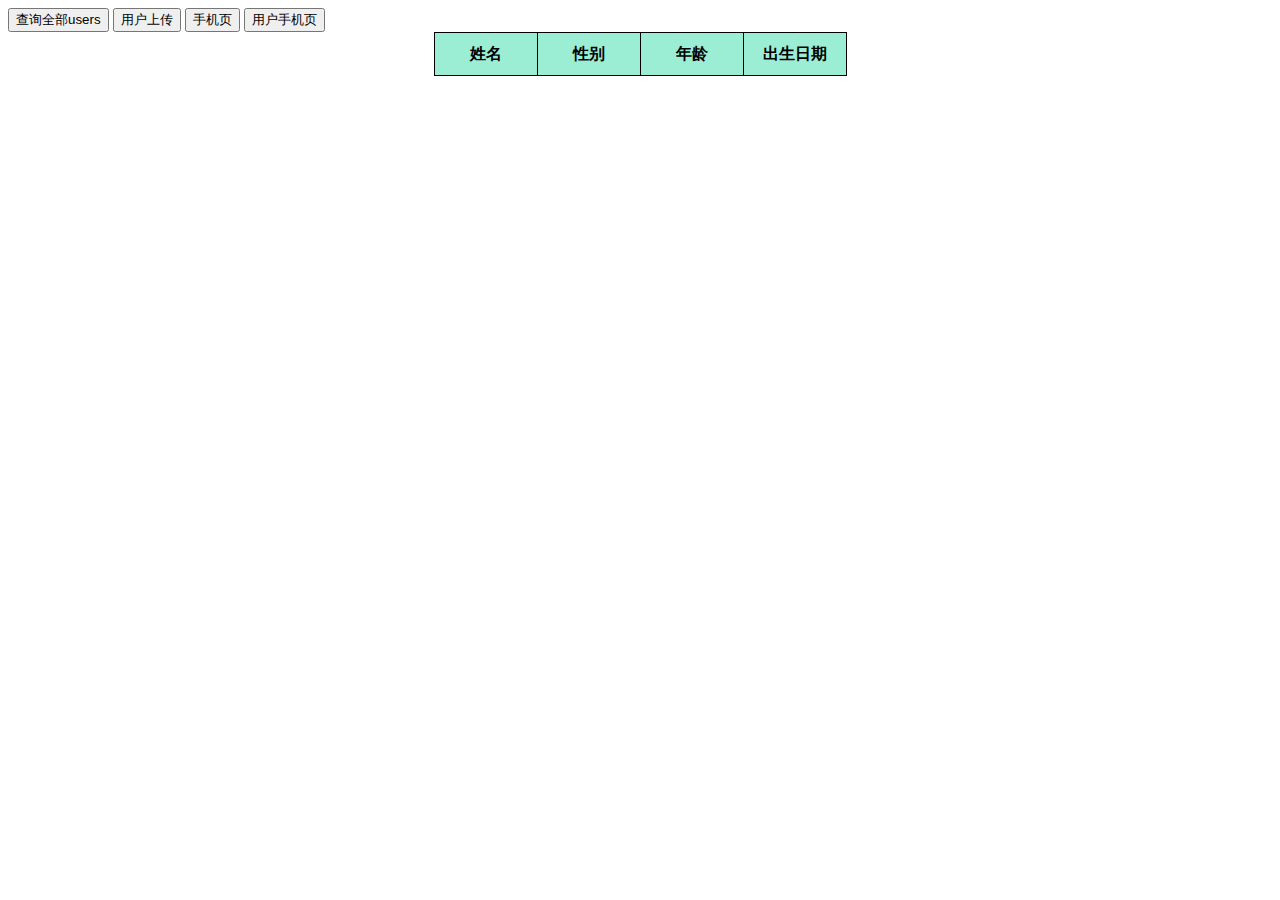
<file: src/main/resources/templates/index.html>
<!DOCTYPE html>
<html lang="en" xmlns:th="http://www.thymeleaf.org">
<head>
    <meta charset="UTF-8"/>
    <title>用户列表页</title>
    <!-- 项目启动之后实际生效的是th:href，href里面的在项目里面不生效了，但是设置成这样直接浏览器打开的时候会生效，方便我调页面-->
    <link rel="stylesheet" href="../static/css/index.css" th:href="@{/static/css/index.css}">
    <script type="text/javascript" src="../static/js/jquery-2.1.1.min.js" th:src="@{/static/js/jquery-2.1.1.min.js}"></script>
</head>
<body>
    <input id="findAll" type="button" value="查询全部users"/>
    <a href="/user/toUploadPage" class="skip"><input type="button" value="用户上传"/></a>
    <a href="/user/toPhonePage" class="skip"><input type="button" value="手机页"/></a>
    <a href="/user/toUpPage" class="skip"><input type="button" value="用户手机页"/></a>
<table>
    <tr>
        <th>姓名</th>
        <th>性别</th>
        <th>年龄</th>
        <th>出生日期</th>
    </tr>
    <tbody id="userTable"></tbody>
</table>

<script type="text/javascript">

    $("#findAll").click(function (){
        $.ajax({
            type:"POST",
            url:"http://localhost:8080/user/getAll",
            data:{},
            success:function (list){
                var html;
                for(var i=0;i<list.length;i++){
                    html+="<tr><td>"+list[i].name+
                        "</td><td>"+list[i].sex+
                        "</td><td>"+list[i].age+
                        "</td><td>"+list[i].birthday+"</td></tr>"
                }
                $("#userTable").html(html);
            }
        })
    })
</script>
</body>
</html>
</file>
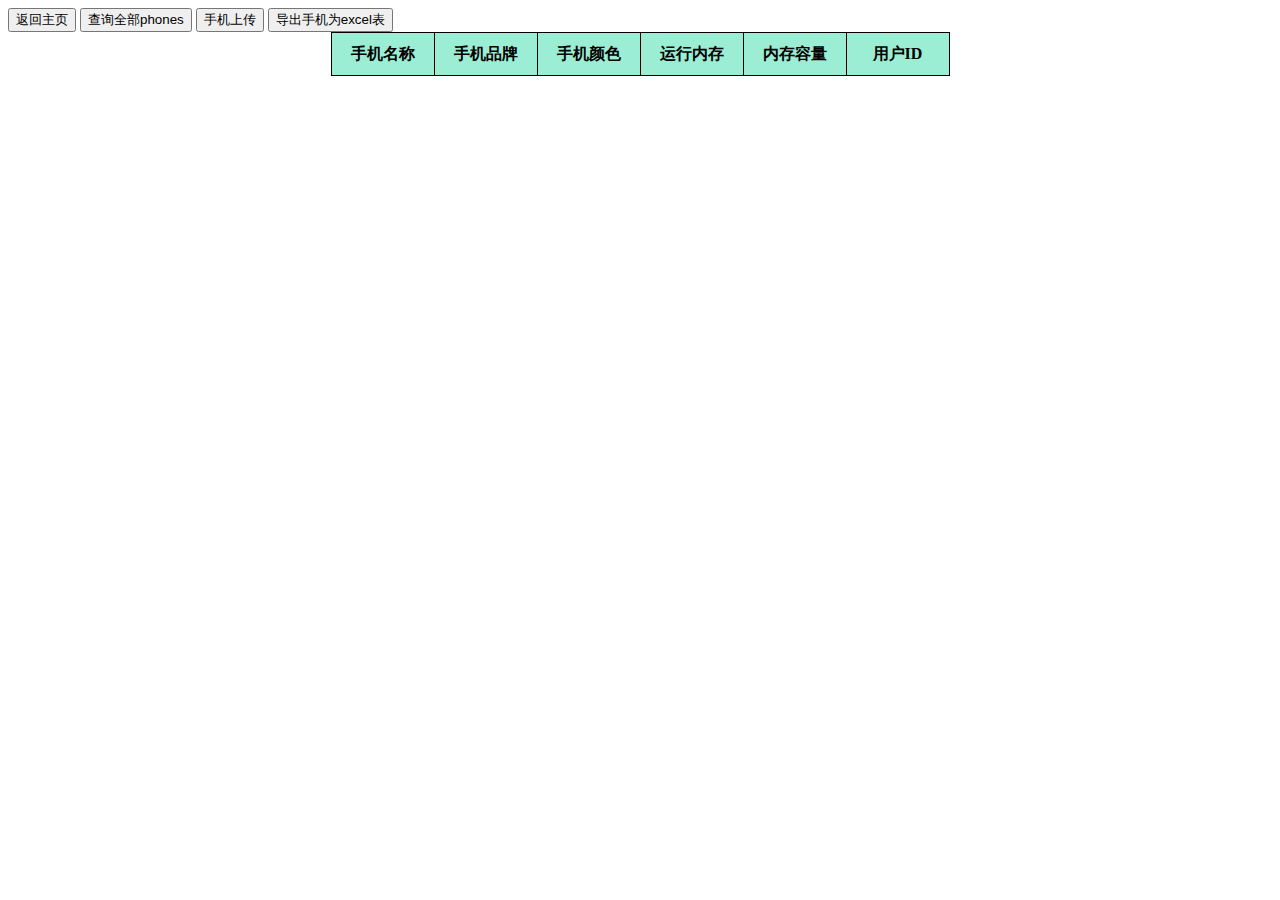
<file: src/main/resources/templates/phone.html>
<!DOCTYPE html>
<html lang="en" xmlns:th="http://www.thymeleaf.org">
<head>
    <meta charset="UTF-8"/>
    <title>手机列表页</title>
    <!-- 项目启动之后实际生效的是th:href，href里面的在项目里面不生效了，但是设置成这样直接浏览器打开的时候会生效，方便我调页面-->
    <link rel="stylesheet" href="../static/css/index.css" th:href="@{/static/css/index.css}">
    <script type="text/javascript" src="../static/js/jquery-2.1.1.min.js" th:src="@{/static/js/jquery-2.1.1.min.js}"></script>
</head>
<body>
<a href="/user/toIndex"><input type="button" value="返回主页"/></a>
<input id="findAll" type="button" value="查询全部phones"/>
<a href="/phone/toUploadPage" class="skip"><input type="button" value="手机上传"/></a>
<a href="/phone/exportWeb" class="skip"><input type="button" value="导出手机为excel表"/></a>
<table>
    <tr>
        <th>手机名称</th>
        <th>手机品牌</th>
        <th>手机颜色</th>
        <th>运行内存</th>
        <th>内存容量</th>
        <th>用户ID</th>
    </tr>
    <tbody id="phoneTable"></tbody>
</table>

<script type="text/javascript">

    $("#findAll").click(function (){
        $.ajax({
            type:"POST",
            url:"/phone/getAll",
            data:{},
            success:function (list){
                var html;
                for(var i=0;i<list.length;i++){
                    html+="<tr><td>"+list[i].phone_name+
                        "</td><td>"+list[i].brand+
                        "</td><td>"+list[i].phone_color+
                        "</td><td>"+list[i].ram+
                        "</td><td>"+list[i].rom+
                        "</td><td>"+list[i].user_id+"</td></tr>"
                }
                $("#phoneTable").html(html);
            }
        })
    })
</script>
</body>
</html>
</file>
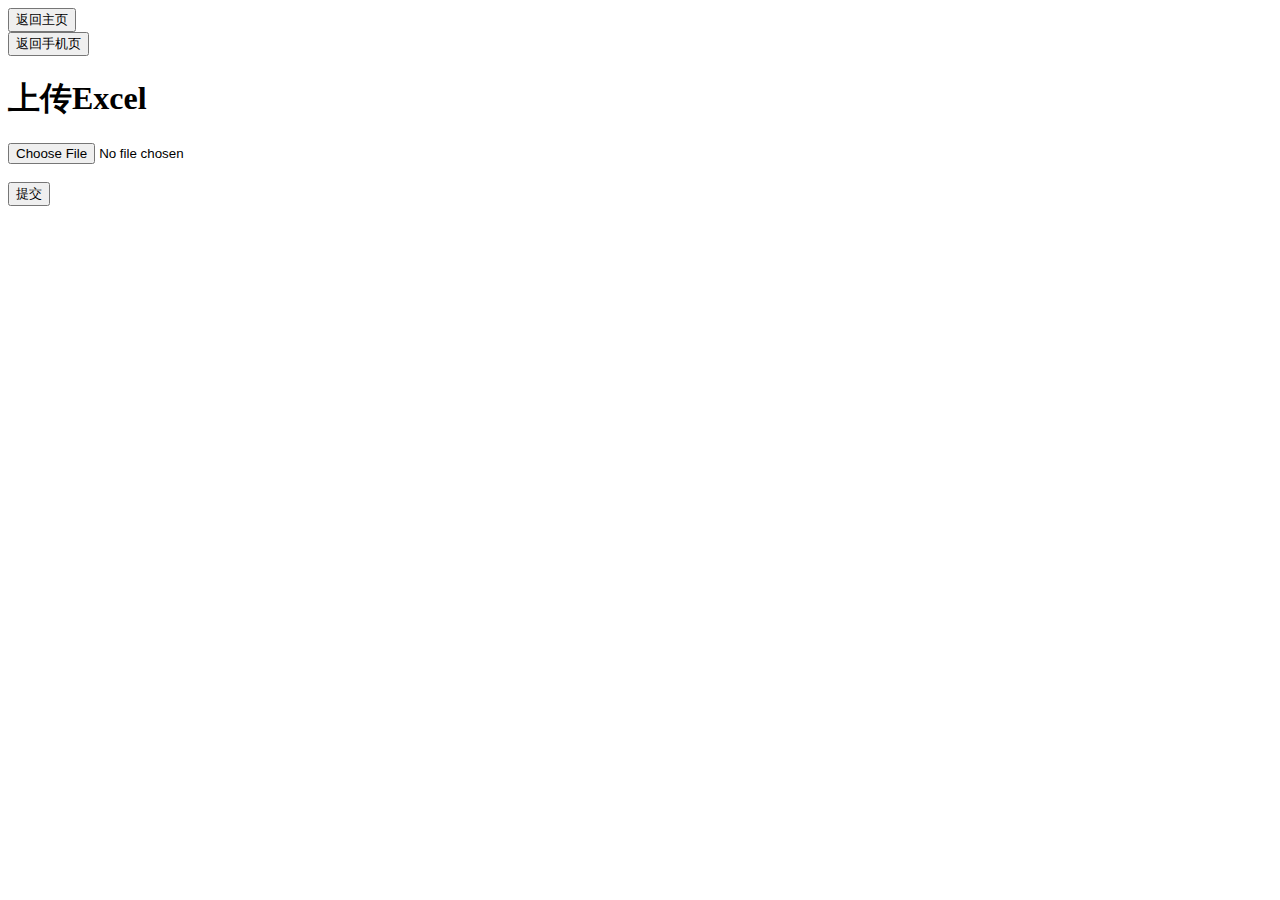
<file: src/main/resources/templates/phoneupload.html>
<!DOCTYPE html>
<html lang="en">
<head>
    <meta charset="UTF-8">
    <title>手机表导入</title>
</head>
<body>
<!--浏览器回退方法，相当于返回上一页，不会新开页面-->
<!--<a onclick="history.back(-1)"><input type="button" value="返回主页"/></a><br/>-->
<!--后台跳转方法，新开一个index页面-->
<a href="/user/toIndex"><input type="button" value="返回主页"/></a><br/>
<a href="/user/toPhonePage"><input type="button" value="返回手机页"/></a><br/>
<h1>上传Excel</h1>
<form method="POST" action="/phone/upload" enctype="multipart/form-data">
    <input type="file" name="file"/><br/><br/>
    <input type="submit" value="提交"/>
</form>
</body>
</html>
</file>
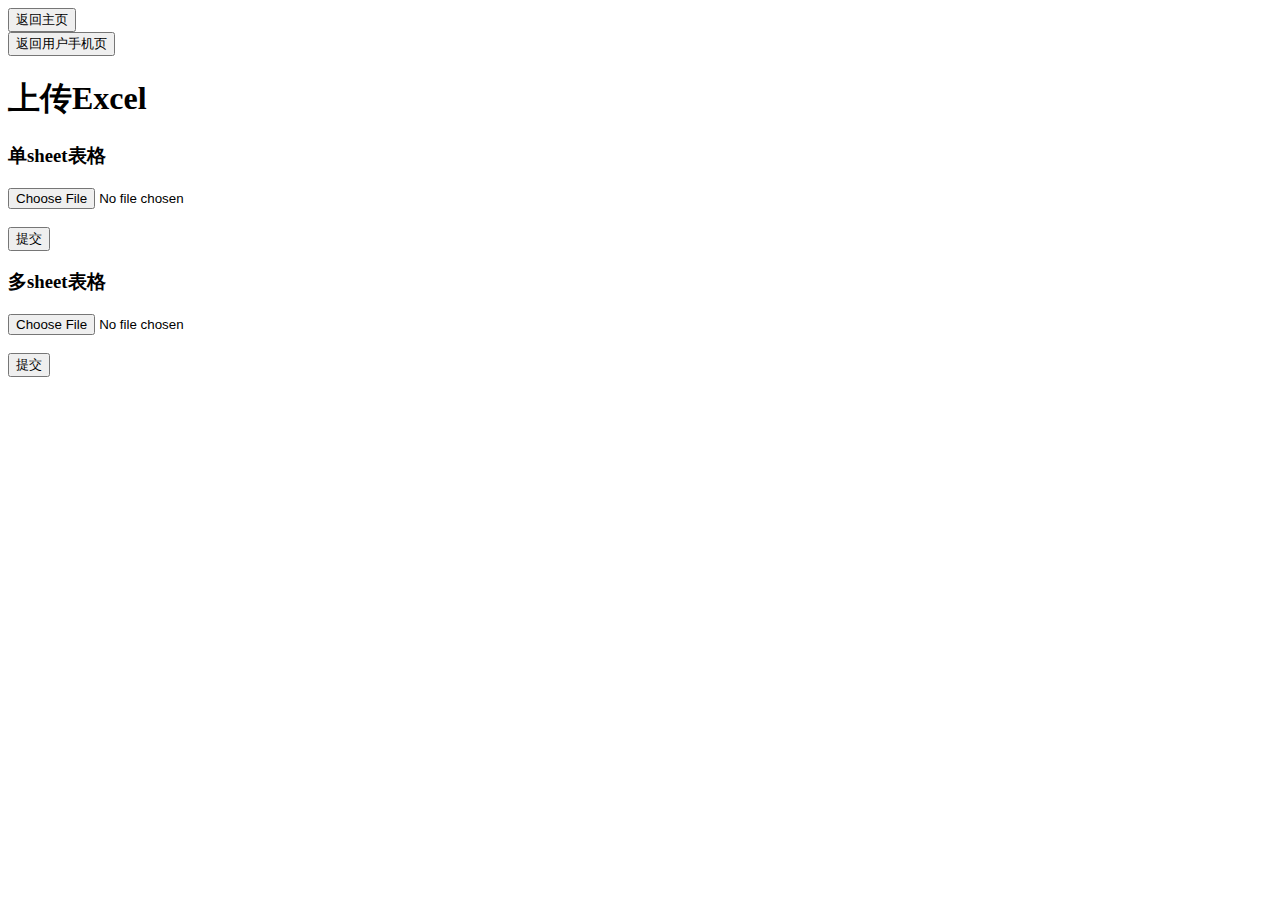
<file: src/main/resources/templates/upupload.html>
<!DOCTYPE html>
<html lang="en">
<head>
    <meta charset="UTF-8">
    <title>用户手机表导入</title>
</head>
<body>
<!--浏览器回退方法，相当于返回上一页，不会新开页面-->
<!--<a onclick="history.back(-1)"><input type="button" value="返回主页"/></a><br/>-->
<!--后台跳转方法，新开一个index页面-->
<a href="/user/toIndex"><input type="button" value="返回主页"/></a><br/>
<a href="/user/toUpPage"><input type="button" value="返回用户手机页"/></a><br/>
<h1>上传Excel</h1>
<h3>单sheet表格</h3>
<form method="POST" action="/up/uploadone" enctype="multipart/form-data">
    <input type="file" name="file"/><br/><br/>
    <input type="submit" value="提交"/>
</form>

<h3>多sheet表格</h3>
<form method="POST" action="/up/uploadmany" enctype="multipart/form-data">
    <input type="file" name="file"/><br/><br/>
    <input type="submit" value="提交"/>
</form>
</body>
</html>
</file>
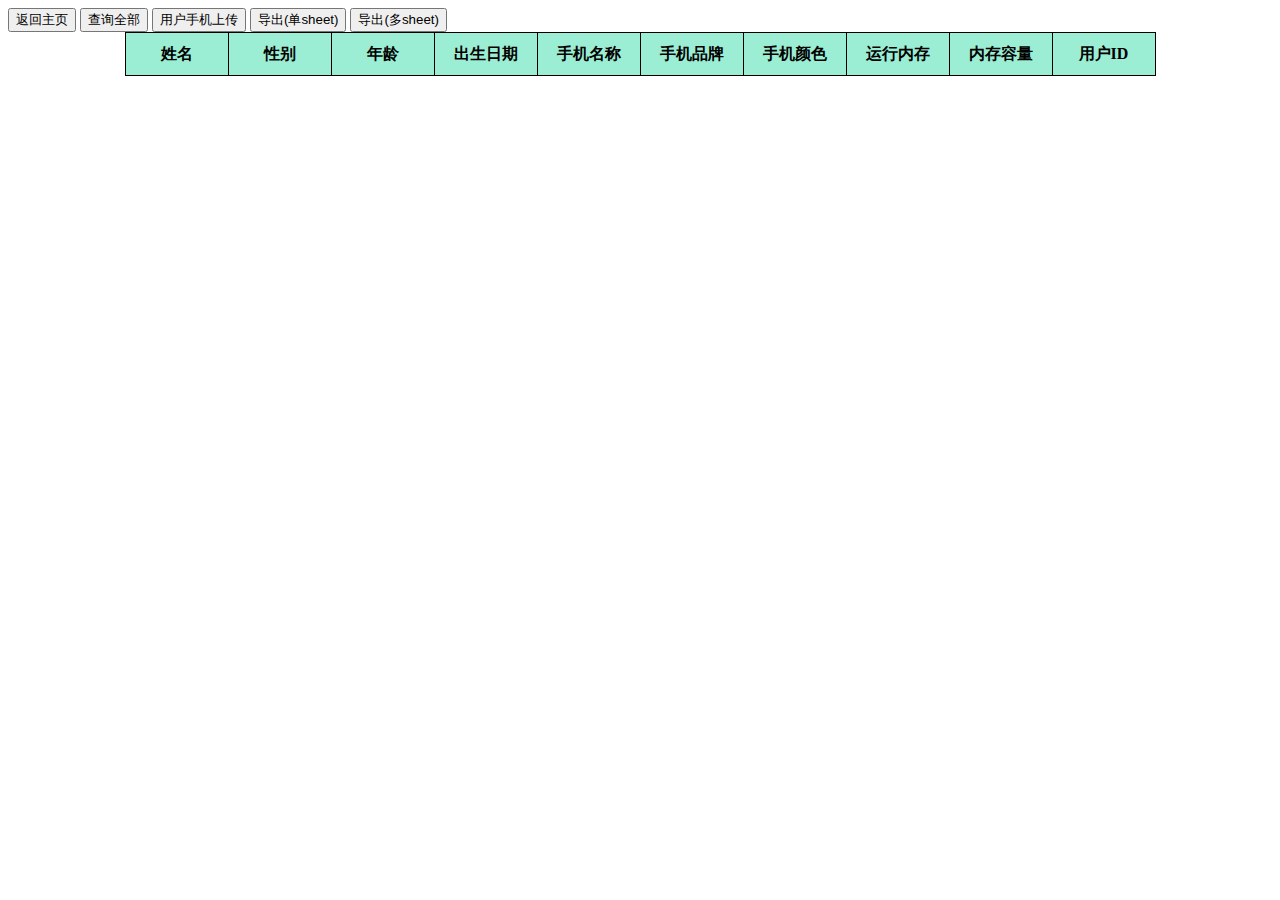
<file: src/main/resources/templates/userphone.html>
<!DOCTYPE html>
<html lang="en" xmlns:th="http://www.thymeleaf.org">
<head>
    <meta charset="UTF-8"/>
    <title>用户手机列表页</title>
    <!-- 项目启动之后实际生效的是th:href，href里面的在项目里面不生效了，但是设置成这样直接浏览器打开的时候会生效，方便我调页面-->
    <link rel="stylesheet" href="../static/css/index.css" th:href="@{/static/css/index.css}">
    <script type="text/javascript" src="../static/js/jquery-2.1.1.min.js" th:src="@{/static/js/jquery-2.1.1.min.js}"></script>
</head>
<body>
<a href="/user/toIndex"><input type="button" value="返回主页"/></a>
<input id="findAll" type="button" value="查询全部"/>
<a href="/up/toUploadPage" class="skip"><input type="button" value="用户手机上传"/></a>
<a href="/up/exportWeb1" class="skip"><input type="button" value="导出(单sheet)"/></a>
<a href="/up/exportWeb2" class="skip"><input type="button" value="导出(多sheet)"/></a>
<table>
    <tr>
        <th>姓名</th>
        <th>性别</th>
        <th>年龄</th>
        <th>出生日期</th>
        <th>手机名称</th>
        <th>手机品牌</th>
        <th>手机颜色</th>
        <th>运行内存</th>
        <th>内存容量</th>
        <th>用户ID</th>
    </tr>
    <tbody id="upTable"></tbody>
</table>

<script type="text/javascript">

    $("#findAll").click(function (){
        $.ajax({
            type:"POST",
            url:"/up/getAll",
            data:{},
            success:function (list){
                var html;
                for(var i=0;i<list.length;i++){
                    html+="<tr><td>"+list[i].name+
                        "</td><td>"+list[i].sex+
                        "</td><td>"+list[i].age+
                        "</td><td>"+list[i].birthday+
                        "</td><td>"+list[i].phone_name+
                        "</td><td>"+list[i].brand+
                        "</td><td>"+list[i].phone_color+
                        "</td><td>"+list[i].ram+
                        "</td><td>"+list[i].rom+
                        "</td><td>"+list[i].user_id+"</td></tr>"
                }
                $("#upTable").html(html);
            }
        })
    })
</script>
</body>
</html>
</file>
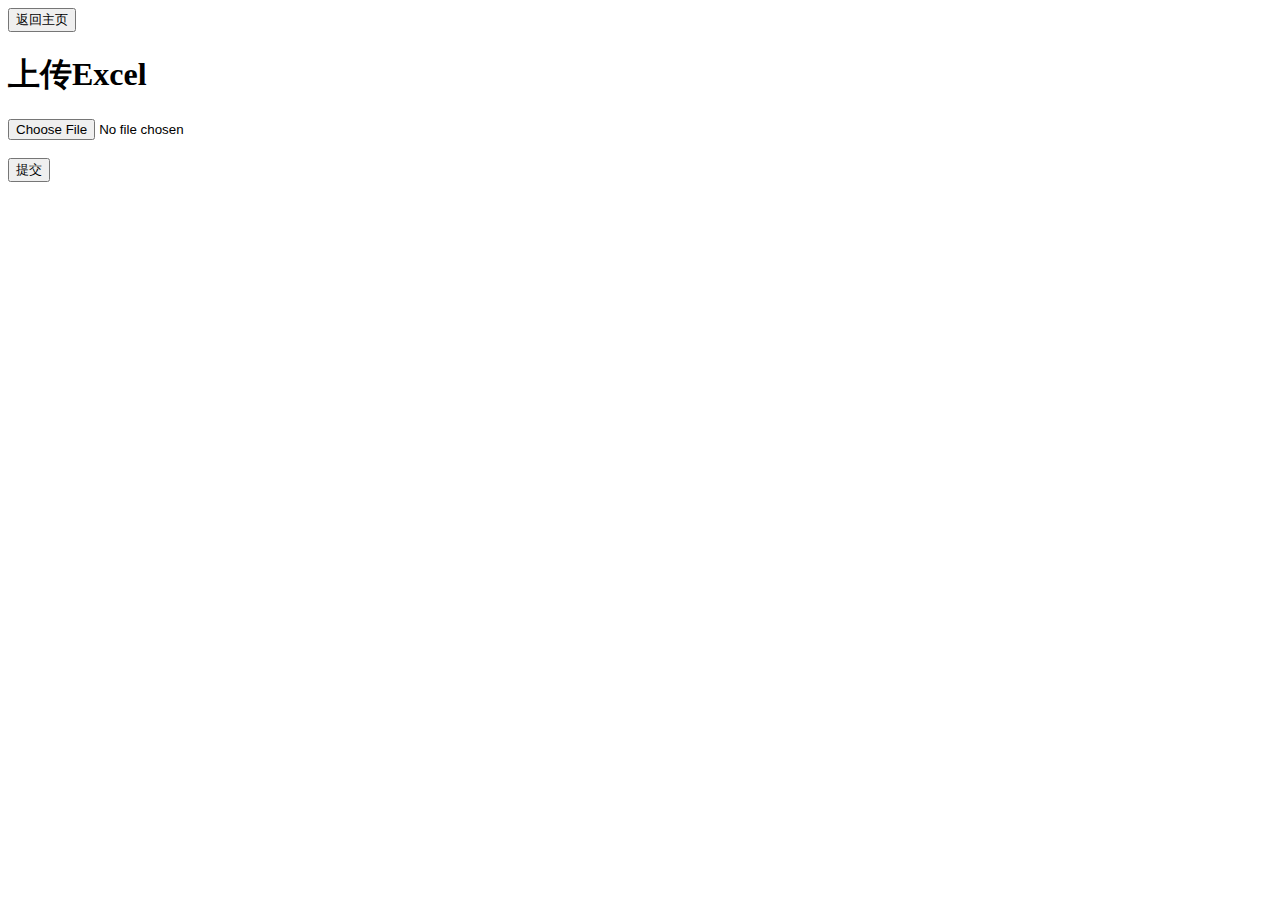
<file: src/main/resources/templates/userupload.html>
<!DOCTYPE html>
<html lang="en">
<head>
    <meta charset="UTF-8">
    <title>用户表导入</title>
</head>
<body>
<!--浏览器回退方法，相当于返回上一页，不会新开页面-->
<!--<a onclick="history.back(-1)"><input type="button" value="返回主页"/></a><br/>-->
<!--后台跳转方法，新开一个index页面-->
<a href="/user/toIndex"><input type="button" value="返回主页"/></a><br/>
<h1>上传Excel</h1>
<form method="POST" action="/user/upload" enctype="multipart/form-data">
    <input type="file" name="file"/><br/><br/>
    <input type="submit" value="提交"/>
</form>
</body>
</html>
</file>
